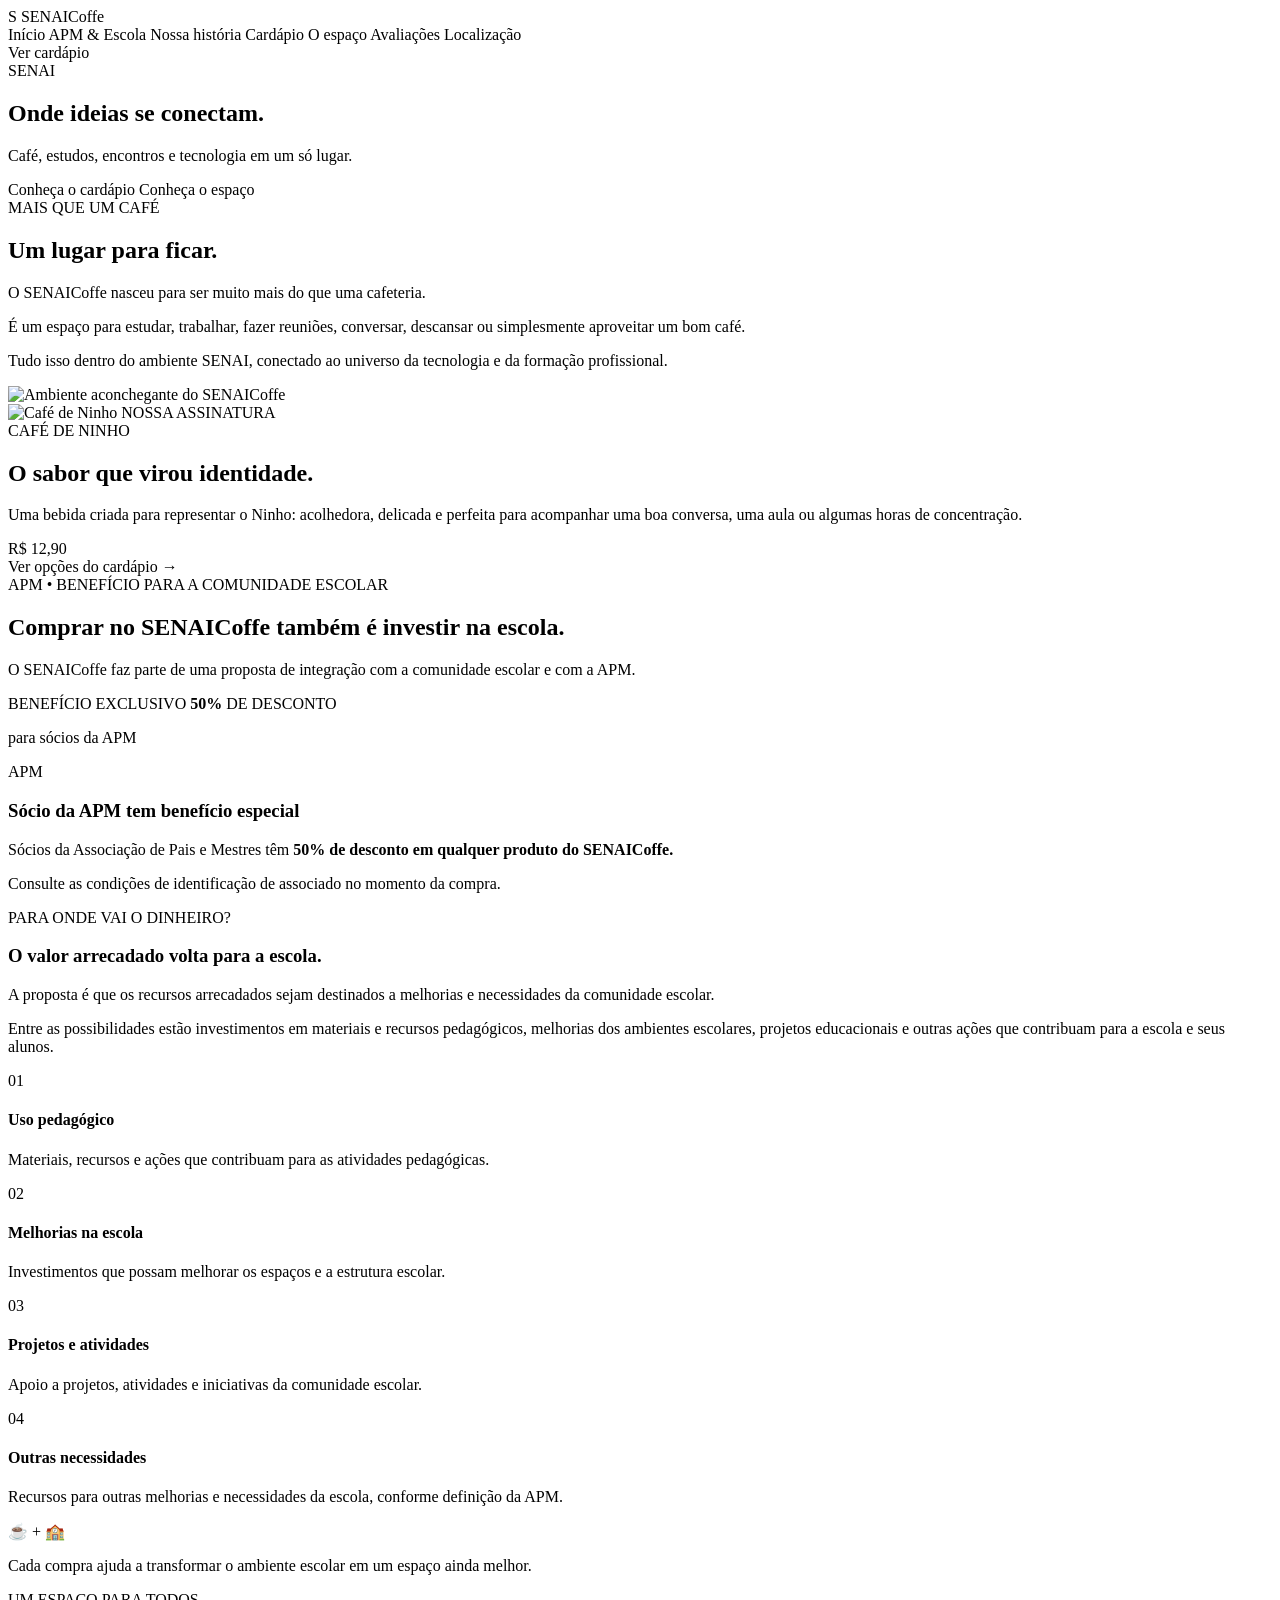
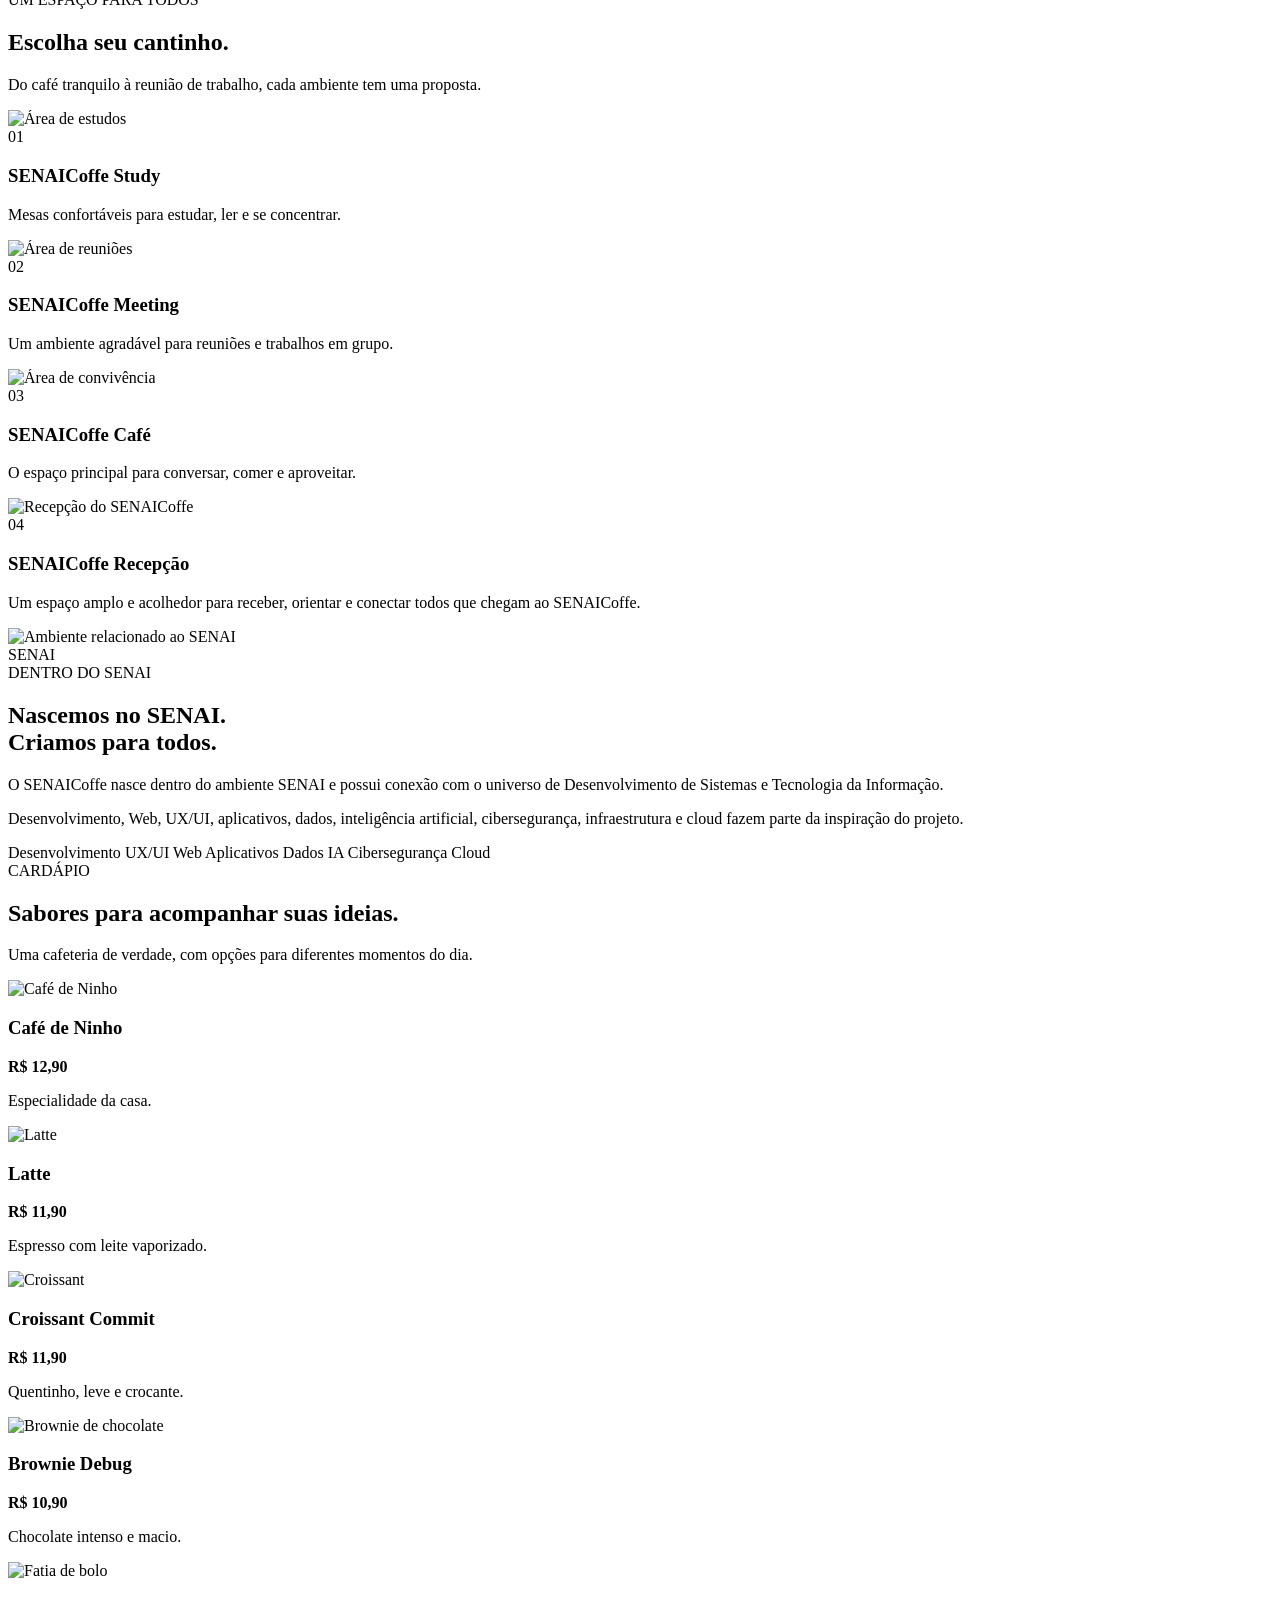
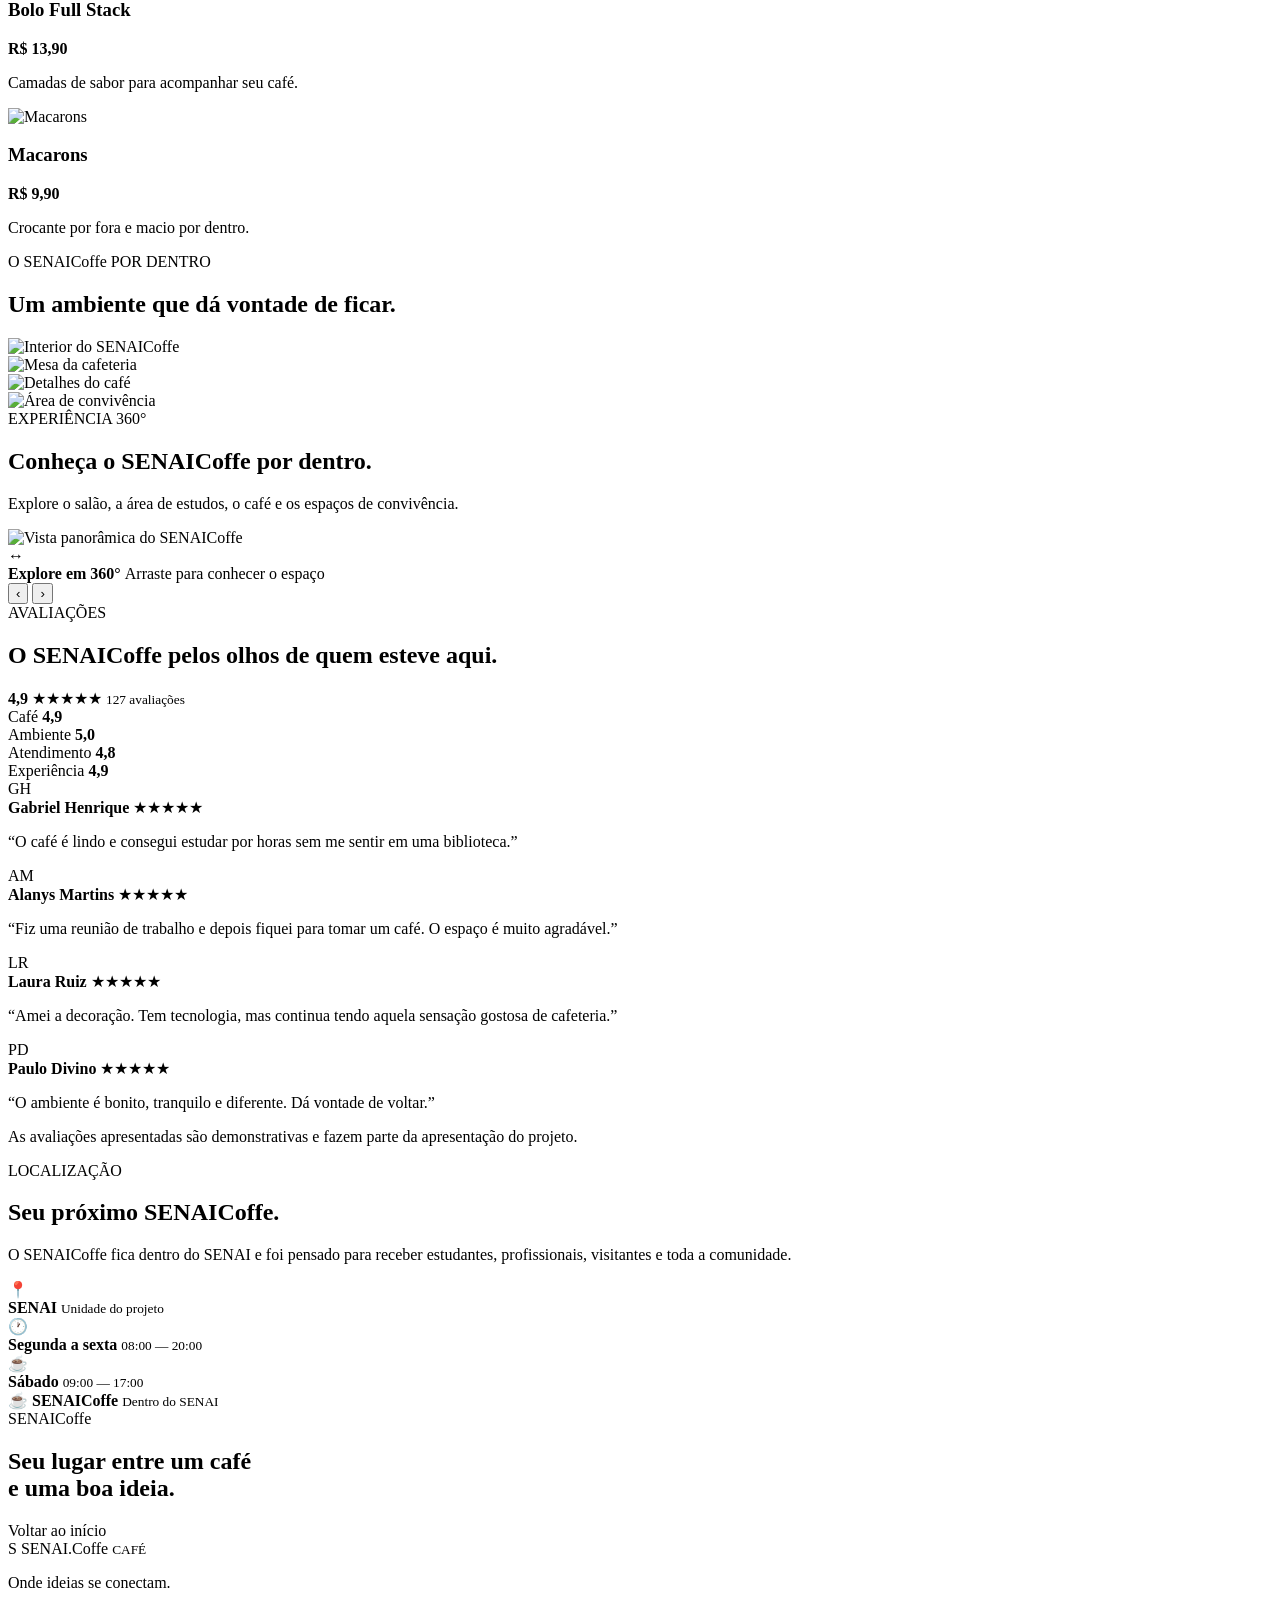
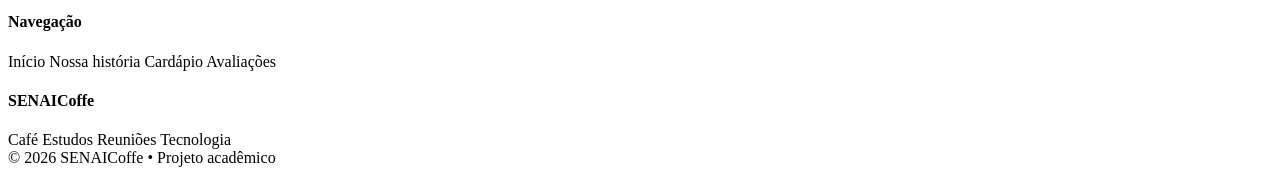
<file: src/main/resources/templates/index.html>
<!DOCTYPE html>
<html lang="pt-BR" xmlns:th="http://www.thymeleaf.org">

<head>
    <meta charset="UTF-8">
    <meta name="viewport" content="width=device-width, initial-scale=1.0">

    <title>SENAI CAFÉ | Onde ideias se conectam</title>

    <meta name="description"
          content="SENAICoffe — um espaço de café, estudos, encontros e tecnologia dentro do SENAI.">

    <!-- CSS -->
    <link rel="stylesheet" th:href="@{/css/style.css}">
</head>

<body>

<!-- =========================
     HEADER
========================== -->

<header class="header">

    <div class="container header-content">

        <a th:href="@{/#inicio}" class="logo">

            <span class="logo-icon">S</span>

            <span class="logo-text">
                    SENAI<span></span>Coffe
                </span>

        </a>

        <nav class="nav">

            <a th:href="@{/#inicio}">
                Início
            </a>

            <a th:href="@{/#apm}">
                APM & Escola
            </a>

            <a th:href="@{/#historia}">
                Nossa história
            </a>

            <a th:href="@{/#cardapio}">
                Cardápio
            </a>

            <a th:href="@{/#espaco}">
                O espaço
            </a>

            <a th:href="@{/#avaliacoes}">
                Avaliações
            </a>

            <a th:href="@{/#localizacao}">
                Localização
            </a>

        </nav>

        <a th:href="@{/#cardapio}" class="header-button">
            Ver cardápio
        </a>

    </div>

</header>


<main>

    <!-- =========================
         HERO
    ========================== -->

    <section class="hero" id="inicio">

        <div class="hero-image">

            <div class="hero-overlay"></div>

            <div class="container hero-content">

                    <span class="senai-label">
                        SENAI
                    </span>

                <h1>
                    Onde ideias
                    <strong>se conectam.</strong>
                </h1>

                <p>
                    Café, estudos, encontros e tecnologia
                    em um só lugar.
                </p>

                <div class="hero-buttons">

                    <a th:href="@{/#cardapio}"
                       class="button button-red">
                        Conheça o cardápio
                    </a>

                    <a th:href="@{/#espaco}"
                       class="button button-white">
                        Conheça o espaço
                    </a>

                </div>

            </div>

        </div>

    </section>


    <!-- =========================
         INTRODUÇÃO
    ========================== -->

    <section class="intro">

        <div class="container intro-grid">

            <div class="intro-text">

                    <span class="section-label red">
                        MAIS QUE UM CAFÉ
                    </span>

                <h2>
                    Um lugar para
                    <strong>ficar.</strong>
                </h2>

                <p>
                    O SENAICoffe nasceu para ser muito mais
                    do que uma cafeteria.
                </p>

                <p>
                    É um espaço para estudar, trabalhar,
                    fazer reuniões, conversar, descansar ou
                    simplesmente aproveitar um bom café.
                </p>

                <p>
                    Tudo isso dentro do ambiente SENAI,
                    conectado ao universo da tecnologia e
                    da formação profissional.
                </p>

            </div>


            <div class="intro-image">

                <img th:src="@{/img/ambiente.png}"
                     alt="Ambiente aconchegante do SENAICoffe">

            </div>

        </div>

    </section>


    <!-- =========================
         CAFÉ DE NINHO
    ========================== -->

    <section class="signature">

        <div class="container signature-grid">

            <div class="signature-image">

                <img th:src="@{/img/café de ninho.png}"
                     alt="Café de Ninho">

                <span class="image-badge">
                        NOSSA ASSINATURA
                    </span>

            </div>


            <div class="signature-text">

                    <span class="section-label">
                        CAFÉ DE NINHO
                    </span>

                <h2>
                    O sabor que virou
                    <strong>identidade.</strong>
                </h2>

                <p>
                    Uma bebida criada para representar o Ninho:
                    acolhedora, delicada e perfeita para acompanhar
                    uma boa conversa, uma aula ou algumas horas
                    de concentração.
                </p>

                <div class="signature-price">
                    R$ 12,90
                </div>

                <a th:href="@{/#cardapio}"
                   class="text-link">
                    Ver opções do cardápio →
                </a>

            </div>

        </div>

    </section>


    <!-- =========================
         APM & ESCOLA
    ========================== -->

    <section class="apm-section" id="apm">

        <div class="container">

            <div class="apm-heading">

                    <span class="section-label red">
                        APM • BENEFÍCIO PARA A COMUNIDADE ESCOLAR
                    </span>

                <h2>
                    Comprar no SENAICoffe também é
                    <strong>investir na escola.</strong>
                </h2>

                <p>
                    O SENAICoffe faz parte de uma proposta de
                    integração com a comunidade escolar e com a APM.
                </p>

            </div>


            <div class="apm-highlight">

                <div class="apm-discount">

                        <span class="discount-small">
                            BENEFÍCIO EXCLUSIVO
                        </span>

                    <strong>
                        50%
                    </strong>

                    <span class="discount-text">
                            DE DESCONTO
                        </span>

                    <p>
                        para sócios da APM
                    </p>

                </div>


                <div class="apm-information">

                        <span class="apm-icon">
                            APM
                        </span>

                    <h3>
                        Sócio da APM tem benefício especial
                    </h3>

                    <p>
                        Sócios da Associação de Pais e Mestres
                        têm <strong>50% de desconto em qualquer
                        produto do SENAICoffe.</strong>
                    </p>

                    <p class="apm-observation">
                        Consulte as condições de identificação
                        de associado no momento da compra.
                    </p>

                </div>

            </div>


            <div class="apm-purpose">

                <div class="purpose-text">

                        <span class="section-label">
                            PARA ONDE VAI O DINHEIRO?
                        </span>

                    <h3>
                        O valor arrecadado
                        <strong>volta para a escola.</strong>
                    </h3>

                    <p>
                        A proposta é que os recursos arrecadados
                        sejam destinados a melhorias e necessidades
                        da comunidade escolar.
                    </p>

                    <p>
                        Entre as possibilidades estão investimentos
                        em materiais e recursos pedagógicos,
                        melhorias dos ambientes escolares,
                        projetos educacionais e outras ações que
                        contribuam para a escola e seus alunos.
                    </p>

                </div>


                <div class="purpose-cards">

                    <div class="purpose-card">

                        <span>01</span>

                        <h4>
                            Uso pedagógico
                        </h4>

                        <p>
                            Materiais, recursos e ações que
                            contribuam para as atividades
                            pedagógicas.
                        </p>

                    </div>


                    <div class="purpose-card">

                        <span>02</span>

                        <h4>
                            Melhorias na escola
                        </h4>

                        <p>
                            Investimentos que possam melhorar
                            os espaços e a estrutura escolar.
                        </p>

                    </div>


                    <div class="purpose-card">

                        <span>03</span>

                        <h4>
                            Projetos e atividades
                        </h4>

                        <p>
                            Apoio a projetos, atividades e
                            iniciativas da comunidade escolar.
                        </p>

                    </div>


                    <div class="purpose-card">

                        <span>04</span>

                        <h4>
                            Outras necessidades
                        </h4>

                        <p>
                            Recursos para outras melhorias e
                            necessidades da escola, conforme
                            definição da APM.
                        </p>

                    </div>

                </div>

            </div>


            <div class="apm-final-message">

                    <span>
                        ☕ + 🏫
                    </span>

                <p>
                    Cada compra ajuda a transformar o ambiente
                    escolar em um espaço ainda melhor.
                </p>

            </div>

        </div>

    </section>


    <!-- =========================
         ESPAÇOS
    ========================== -->

    <section class="spaces" id="espaco">

        <div class="container">

            <div class="section-heading center">

                    <span class="section-label red">
                        UM ESPAÇO PARA TODOS
                    </span>

                <h2>
                    Escolha seu
                    <strong>cantinho.</strong>
                </h2>

                <p>
                    Do café tranquilo à reunião de trabalho,
                    cada ambiente tem uma proposta.
                </p>

            </div>


            <div class="spaces-grid">

                <article class="space-card">

                    <div class="space-image">

                        <img th:src="@{/img/sala de estudos.png}"
                             alt="Área de estudos">

                    </div>

                    <div class="space-content">

                        <span>01</span>

                        <h3>
                            SENAICoffe Study
                        </h3>

                        <p>
                            Mesas confortáveis para estudar,
                            ler e se concentrar.
                        </p>

                    </div>

                </article>


                <article class="space-card">

                    <div class="space-image">

                        <img th:src="@{/img/reunioes.png}"
                             alt="Área de reuniões">

                    </div>

                    <div class="space-content">

                        <span>02</span>

                        <h3>
                            SENAICoffe Meeting
                        </h3>

                        <p>
                            Um ambiente agradável para reuniões
                            e trabalhos em grupo.
                        </p>

                    </div>

                </article>


                <article class="space-card">

                    <div class="space-image">

                        <img th:src="@{/img/sala de estudos.png}"
                             alt="Área de convivência">

                    </div>

                    <div class="space-content">

                        <span>03</span>

                        <h3>
                            SENAICoffe Café
                        </h3>

                        <p>
                            O espaço principal para conversar,
                            comer e aproveitar.
                        </p>

                    </div>

                </article>


                <article class="space-card">

                    <div class="space-image">

                        <img th:src="@{/img/recpção.png}"
                             alt="Recepção do SENAICoffe">

                    </div>

                    <div class="space-content">

                        <span>04</span>

                        <h3>
                            SENAICoffe Recepção
                        </h3>

                        <p>
                            Um espaço amplo e acolhedor para
                            receber, orientar e conectar todos
                            que chegam ao SENAICoffe.
                        </p>

                    </div>

                </article>

            </div>

        </div>

    </section>


    <!-- =========================
         SENAI / HISTÓRIA
    ========================== -->

    <section class="senai-section" id="historia">

        <div class="container senai-grid">

            <div class="senai-image">

                <img th:src="@{/img/senai-ambiente.jpg}"
                     alt="Ambiente relacionado ao SENAI">

                <div class="senai-stamp">
                    SENAI
                </div>

            </div>


            <div class="senai-text">

                    <span class="section-label white">
                        DENTRO DO SENAI
                    </span>

                <h2>
                    Nascemos no
                    <strong>SENAI.</strong>

                    <br>

                    Criamos para todos.
                </h2>

                <p>
                    O SENAICoffe nasce dentro do ambiente
                    SENAI e possui conexão com o universo de
                    Desenvolvimento de Sistemas e Tecnologia
                    da Informação.
                </p>

                <p>
                    Desenvolvimento, Web, UX/UI, aplicativos,
                    dados, inteligência artificial,
                    cibersegurança, infraestrutura e cloud
                    fazem parte da inspiração do projeto.
                </p>

                <div class="technology-tags">

                    <span>Desenvolvimento</span>
                    <span>UX/UI</span>
                    <span>Web</span>
                    <span>Aplicativos</span>
                    <span>Dados</span>
                    <span>IA</span>
                    <span>Cibersegurança</span>
                    <span>Cloud</span>

                </div>

            </div>

        </div>

    </section>


    <!-- =========================
         CARDÁPIO
    ========================== -->

    <section class="menu" id="cardapio">

        <div class="container">

            <div class="section-heading center">

                    <span class="section-label red">
                        CARDÁPIO
                    </span>

                <h2>
                    Sabores para acompanhar
                    <strong>suas ideias.</strong>
                </h2>

                <p>
                    Uma cafeteria de verdade, com opções
                    para diferentes momentos do dia.
                </p>

            </div>


            <div class="menu-grid">


                <article class="menu-card">

                    <div class="menu-image">

                        <img th:src="@{/img/café de ninho.png}"
                             alt="Café de Ninho">

                    </div>

                    <div class="menu-content">

                        <div class="menu-title">

                            <h3>
                                Café de Ninho
                            </h3>

                            <strong>
                                R$ 12,90
                            </strong>

                        </div>

                        <p>
                            Especialidade da casa.
                        </p>

                    </div>

                </article>


                <article class="menu-card">

                    <div class="menu-image">

                        <img th:src="@{/img/chocolate quente.png}"
                             alt="Latte">

                    </div>

                    <div class="menu-content">

                        <div class="menu-title">

                            <h3>
                                Latte
                            </h3>

                            <strong>
                                R$ 11,90
                            </strong>

                        </div>

                        <p>
                            Espresso com leite vaporizado.
                        </p>

                    </div>

                </article>


                <article class="menu-card">

                    <div class="menu-image">

                        <img th:src="@{/img/croisant.png}"
                             alt="Croissant">

                    </div>

                    <div class="menu-content">

                        <div class="menu-title">

                            <h3>
                                Croissant Commit
                            </h3>

                            <strong>
                                R$ 11,90
                            </strong>

                        </div>

                        <p>
                            Quentinho, leve e crocante.
                        </p>

                    </div>

                </article>


                <article class="menu-card">

                    <div class="menu-image">

                        <img th:src="@{/img/brownie.png}"
                             alt="Brownie de chocolate">

                    </div>

                    <div class="menu-content">

                        <div class="menu-title">

                            <h3>
                                Brownie Debug
                            </h3>

                            <strong>
                                R$ 10,90
                            </strong>

                        </div>

                        <p>
                            Chocolate intenso e macio.
                        </p>

                    </div>

                </article>


                <article class="menu-card">

                    <div class="menu-image">

                        <img th:src="@{/img/bolo.png}"
                             alt="Fatia de bolo">

                    </div>

                    <div class="menu-content">

                        <div class="menu-title">

                            <h3>
                                Bolo Full Stack
                            </h3>

                            <strong>
                                R$ 13,90
                            </strong>

                        </div>

                        <p>
                            Camadas de sabor para acompanhar
                            seu café.
                        </p>

                    </div>

                </article>


                <article class="menu-card">

                    <div class="menu-image">

                        <img th:src="@{/img/macarrons.png}"
                             alt="Macarons">

                    </div>

                    <div class="menu-content">

                        <div class="menu-title">

                            <h3>
                                Macarons
                            </h3>

                            <strong>
                                R$ 9,90
                            </strong>

                        </div>

                        <p>
                            Crocante por fora e macio por dentro.
                        </p>

                    </div>

                </article>

            </div>

        </div>

    </section>


    <!-- =========================
         GALERIA
    ========================== -->

    <section class="gallery">

        <div class="container">

            <div class="section-heading">

                    <span class="section-label">
                        O SENAICoffe POR DENTRO
                    </span>

                <h2>
                    Um ambiente que dá vontade de
                    <strong>ficar.</strong>
                </h2>

            </div>


            <div class="gallery-grid">

                <div class="gallery-item gallery-large">

                    <img th:src="@{/img/ambiente.png}"
                         alt="Interior do SENAICoffe">

                </div>

                <div class="gallery-item">

                    <img th:src="@{/img/mesas.png}"
                         alt="Mesa da cafeteria">

                </div>

                <div class="gallery-item">

                    <img th:src="@{/img/detalhes.png}"
                         alt="Detalhes do café">

                </div>

                <div class="gallery-item gallery-wide">

                    <img th:src="@{/img/sala de estudos.png}"
                         alt="Área de convivência">

                </div>

            </div>

        </div>

    </section>


    <!-- =========================
         EXPERIÊNCIA 360°
    ========================== -->

    <section class="tour" id="tour">

        <div class="container">

            <div class="section-heading center">

                    <span class="section-label red">
                        EXPERIÊNCIA 360°
                    </span>

                <h2>
                    Conheça o SENAICoffe
                    <strong>por dentro.</strong>
                </h2>

                <p>
                    Explore o salão, a área de estudos,
                    o café e os espaços de convivência.
                </p>

            </div>


            <div class="tour-view">

                <img th:src="@{/img/360.png}"
                     alt="Vista panorâmica do SENAICoffe">

                <div class="tour-message">

                    <div class="tour-icon">
                        ↔
                    </div>

                    <strong>
                        Explore em 360°
                    </strong>

                    <span>
                            Arraste para conhecer o espaço
                        </span>

                </div>


                <button class="tour-button left">
                    ‹
                </button>

                <button class="tour-button right">
                    ›
                </button>


                <div class="tour-dots">

                    <span class="active"></span>
                    <span></span>
                    <span></span>
                    <span></span>

                </div>

            </div>

        </div>

    </section>


    <!-- =========================
         AVALIAÇÕES
    ========================== -->

    <section class="reviews-section" id="avaliacoes">

        <div class="container">

            <div class="section-heading center">

                    <span class="section-label">
                        AVALIAÇÕES
                    </span>

                <h2>
                    O SENAICoffe pelos olhos de
                    <strong>quem esteve aqui.</strong>
                </h2>

            </div>


            <div class="rating-box">

                <div class="rating-number">

                    <strong>4,9</strong>

                    <span>
                            ★★★★★
                        </span>

                    <small>
                        127 avaliações
                    </small>

                </div>


                <div class="rating-bars">

                    <div class="rating-line">

                        <span>Café</span>

                        <i>
                            <b style="width:98%"></b>
                        </i>

                        <strong>4,9</strong>

                    </div>


                    <div class="rating-line">

                        <span>Ambiente</span>

                        <i>
                            <b style="width:100%"></b>
                        </i>

                        <strong>5,0</strong>

                    </div>


                    <div class="rating-line">

                        <span>Atendimento</span>

                        <i>
                            <b style="width:96%"></b>
                        </i>

                        <strong>4,8</strong>

                    </div>


                    <div class="rating-line">

                        <span>Experiência</span>

                        <i>
                            <b style="width:98%"></b>
                        </i>

                        <strong>4,9</strong>

                    </div>

                </div>

            </div>


            <div class="reviews-grid">

                <article class="review-card">

                    <div class="review-avatar">
                        GH
                    </div>

                    <div>

                        <div class="review-header">

                            <strong>
                                Gabriel Henrique
                            </strong>

                            <span>
                                    ★★★★★
                                </span>

                        </div>

                        <p>
                            “O café é lindo e consegui estudar
                            por horas sem me sentir em uma biblioteca.”
                        </p>

                    </div>

                </article>


                <article class="review-card">

                    <div class="review-avatar">
                        AM
                    </div>

                    <div>

                        <div class="review-header">

                            <strong>
                                Alanys Martins
                            </strong>

                            <span>
                                    ★★★★★
                                </span>

                        </div>

                        <p>
                            “Fiz uma reunião de trabalho e depois
                            fiquei para tomar um café. O espaço
                            é muito agradável.”
                        </p>

                    </div>

                </article>


                <article class="review-card">

                    <div class="review-avatar">
                        LR
                    </div>

                    <div>

                        <div class="review-header">

                            <strong>
                                Laura Ruiz
                            </strong>

                            <span>
                                    ★★★★★
                                </span>

                        </div>

                        <p>
                            “Amei a decoração. Tem tecnologia,
                            mas continua tendo aquela sensação
                            gostosa de cafeteria.”
                        </p>

                    </div>

                </article>


                <article class="review-card">

                    <div class="review-avatar">
                        PD
                    </div>

                    <div>

                        <div class="review-header">

                            <strong>
                                Paulo Divino
                            </strong>

                            <span>
                                    ★★★★★
                                </span>

                        </div>

                        <p>
                            “O ambiente é bonito, tranquilo
                            e diferente. Dá vontade de voltar.”
                        </p>

                    </div>

                </article>

            </div>


            <p class="demo-message">
                As avaliações apresentadas são demonstrativas
                e fazem parte da apresentação do projeto.
            </p>

        </div>

    </section>


    <!-- =========================
         LOCALIZAÇÃO
    ========================== -->

    <section class="location" id="localizacao">

        <div class="container location-grid">

            <div class="location-info">

                    <span class="section-label red">
                        LOCALIZAÇÃO
                    </span>

                <h2>
                    Seu próximo
                    <strong>SENAICoffe.</strong>
                </h2>

                <p>
                    O SENAICoffe fica dentro do SENAI
                    e foi pensado para receber estudantes,
                    profissionais, visitantes e toda a comunidade.
                </p>


                <div class="location-items">

                    <div class="location-item">

                            <span class="location-icon">
                                📍
                            </span>

                        <div>

                            <strong>
                                SENAI
                            </strong>

                            <small>
                                Unidade do projeto
                            </small>

                        </div>

                    </div>


                    <div class="location-item">

                            <span class="location-icon">
                                🕐
                            </span>

                        <div>

                            <strong>
                                Segunda a sexta
                            </strong>

                            <small>
                                08:00 — 20:00
                            </small>

                        </div>

                    </div>


                    <div class="location-item">

                            <span class="location-icon">
                                ☕
                            </span>

                        <div>

                            <strong>
                                Sábado
                            </strong>

                            <small>
                                09:00 — 17:00
                            </small>

                        </div>

                    </div>

                </div>

            </div>


            <div class="map">

                <div class="map-background"></div>

                <div class="map-marker">

                    <span>☕</span>

                    <strong>
                        SENAICoffe
                    </strong>

                    <small>
                        Dentro do SENAI
                    </small>

                </div>

            </div>

        </div>

    </section>


    <!-- =========================
         FRASE FINAL
    ========================== -->

    <section class="final-section">

            <span class="section-label white">
                SENAICoffe
            </span>

        <h2>
            Seu lugar entre um café
            <br>
            e uma <strong>boa ideia.</strong>
        </h2>

        <a th:href="@{/#inicio}"
           class="button button-white">
            Voltar ao início
        </a>

    </section>

</main>


<!-- =========================
     FOOTER
========================== -->

<footer>

    <div class="container footer-grid">

        <div class="footer-brand">

            <a th:href="@{/#inicio}"
               class="logo footer-logo">

                    <span class="logo-icon">
                        S
                    </span>

                <span class="logo-text">
                        SENAI<span>.</span>Coffe
                    </span>

                <small>
                    CAFÉ
                </small>

            </a>

            <p>
                Onde ideias se conectam.
            </p>

        </div>


        <div class="footer-column">

            <h4>
                Navegação
            </h4>

            <a th:href="@{/#inicio}">
                Início
            </a>

            <a th:href="@{/#historia}">
                Nossa história
            </a>

            <a th:href="@{/#cardapio}">
                Cardápio
            </a>

            <a th:href="@{/#avaliacoes}">
                Avaliações
            </a>

        </div>


        <div class="footer-column">

            <h4>
                SENAICoffe
            </h4>

            <span>
                    Café
                </span>

            <span>
                    Estudos
                </span>

            <span>
                    Reuniões
                </span>

            <span>
                    Tecnologia
                </span>

        </div>

    </div>


    <div class="footer-bottom">

        © 2026 SENAICoffe
        • Projeto acadêmico

    </div>

</footer>

</body>

</html>
</file>
